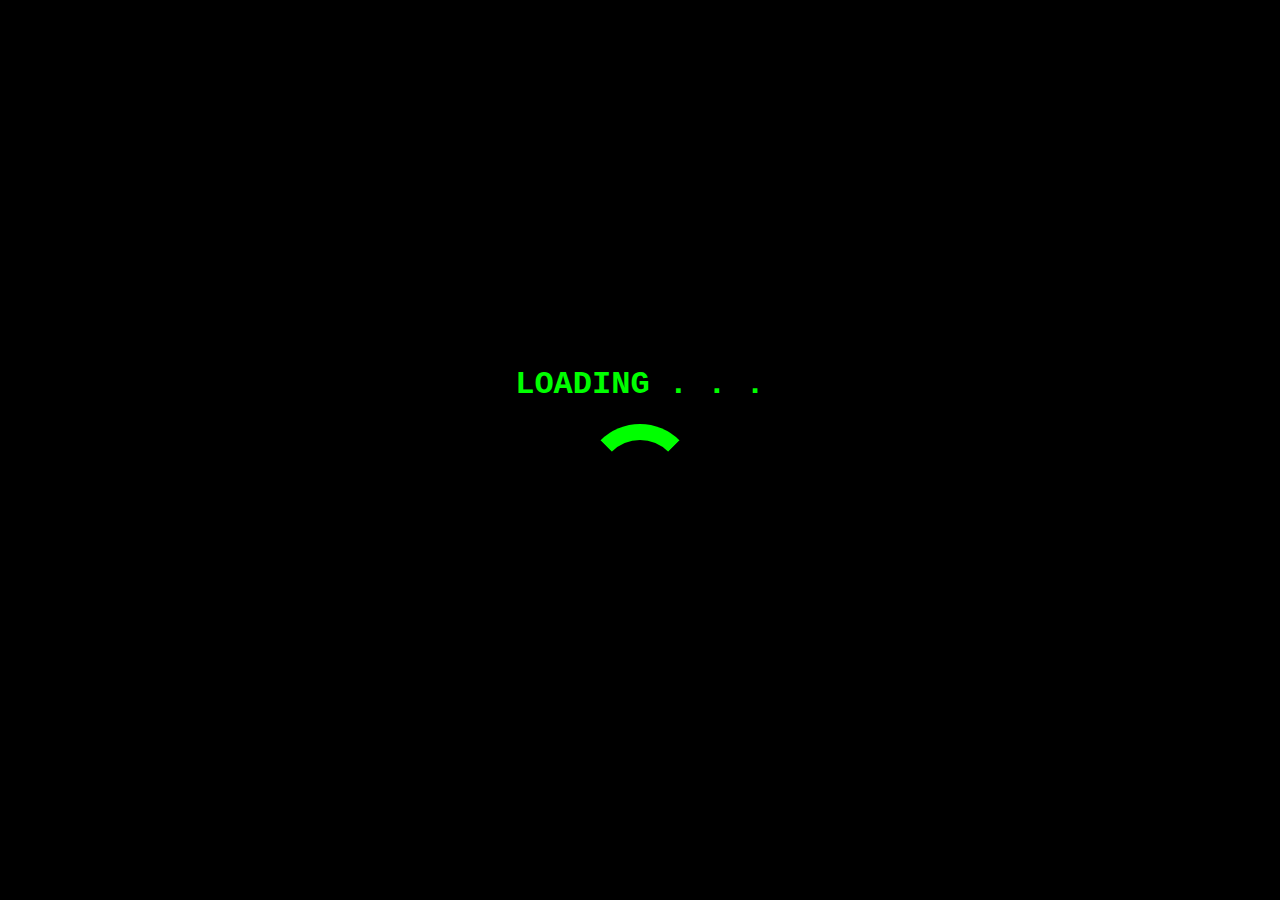
<file: about.html>
<!DOCTYPE html>
<html lang="en">
<head>
    <meta charset="UTF-8">
    <meta name="viewport" content="width=device-width, initial-scale=1.0">
    <title>ABOUT</title>
    <link rel="stylesheet" href="about_style.css">
    <link rel="icon" href="favicon.ico" type="image/png">
</head>
<body>

<!-- Loading Screen -->
<div id="loading-screen">
    <h1>LOADING . . .</h1>
    <div class="loader"></div>
</div>

<header>
    <h2>Greetings!!! here you can read more about the person behind this portfolio:</h2>
</header>

<div class="main-container">
    <div class="container left-container">
        <!-- Left container content here -->

        <h3>Hello! I’m Gagan Chauhan, a dedicated Cyber Security enthusiast with a rich background in Computer Science and Engineering.</h3>
        <h4 class="styled-heading">Here’s a glimpse into my journey:</h4>

        <h3>1. Tech Expertise: I hold a B. Tech in Computer Science and Engineering, complemented by certifications in Ethical Hacking, Mobile Hacking, and Nmap. My technical skills are rooted in a deep understanding of network security and ethical hacking practices.</h3>
        <h3>2. Hands-On Experience: I’ve tackled various real-world challenges through hands-on projects, where I’ve developed solutions to secure digital environments and address vulnerabilities.</h3>
        <h3>3. Innovative Solutions: My work involves designing and implementing secure systems, performing vulnerability assessments, and developing tools to enhance cybersecurity.</h3>
        <h3>4. Passion for Learning: I am driven by the ever-evolving landscape of technology and cybersecurity. I continuously seek to expand my knowledge and stay ahead of emerging threats.</h3>

        <h4 class="styled-heading">Feel free to explore my portfolio to see how I integrate creativity with technical expertise. Let’s connect if you’re interested in discussing potential collaborations or sharing insights!</h4>

    </div>

    <div class="container right-container">
        <!-- Right container content here -->
        <div class="terminal">
            <div class="terminal-header">
                <span class="terminal-btn close"></span>
                <span class="terminal-btn minimize"></span>
                <span class="terminal-btn maximize"></span>
                <span class="terminal-title">Terminal</span>
            </div>
            <div class="terminal-body">
                <p>Welcome to the terminal...</p>
                <p>Type your commands here...</p>
            </div>
            <div class="terminal-input-wrapper">
                <input type="text" class="terminal-input" placeholder="Type command here..." autofocus />
            </div>
        </div>


    </div>
</div>

<footer>
    <p>&copy; 2024 Gagan Chauhan | All rights reserved</p>
</footer>

<script src="about_script.js"></script>
</body>
</html>
</file>
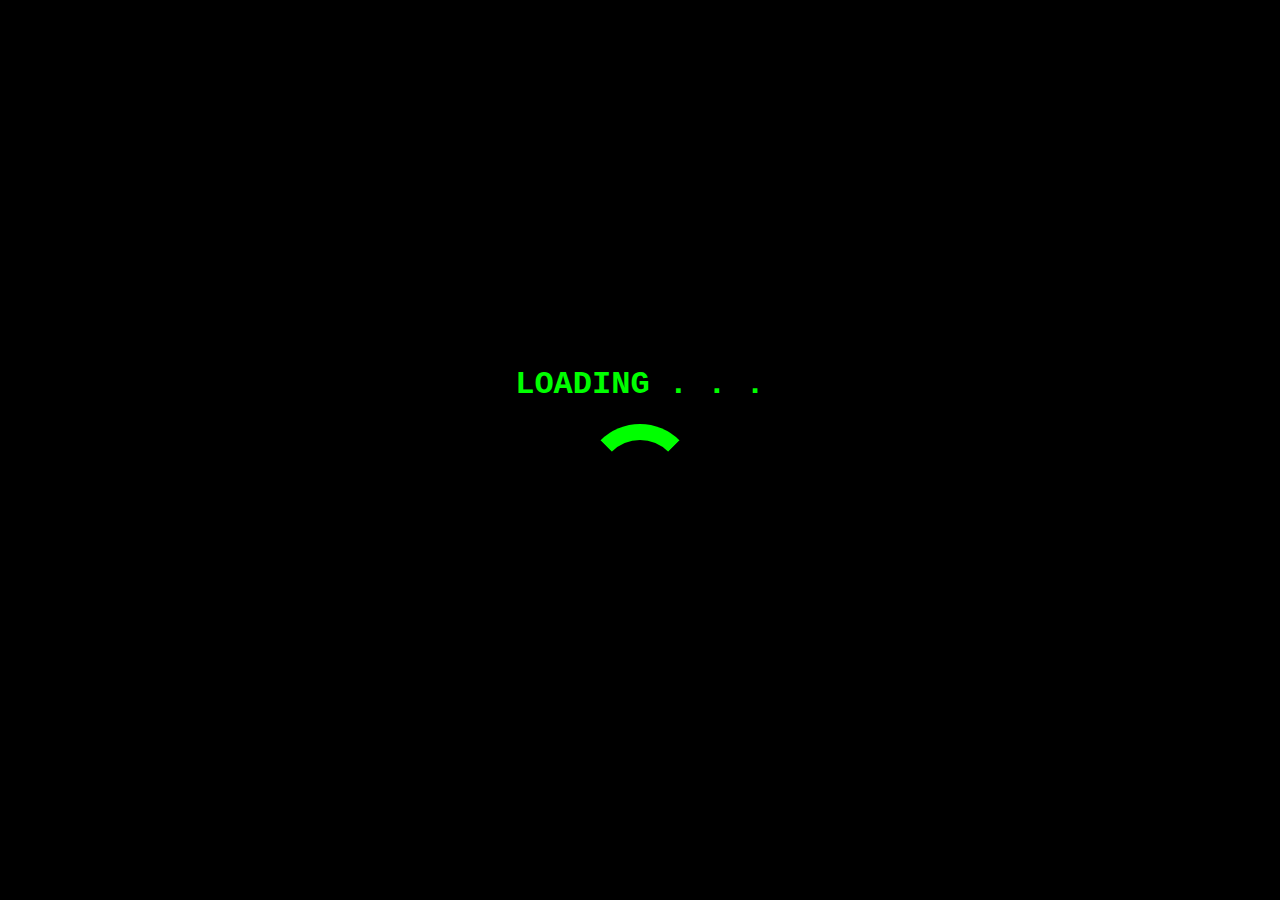
<file: certificates.html>
<!DOCTYPE html>
<html lang="en">
<head>
    <meta charset="UTF-8">
    <meta name="viewport" content="width=device-width, initial-scale=1.0">
    <title>CERTIFICATE</title>
    <link rel="stylesheet" href="certificate.css">
    <link rel="icon" href="favicon.ico" type="image/png">
</head>
<body>

<!-- Loading Screen -->
<div id="loading-screen">
    <h1>LOADING . . .</h1>
    <div class="loader"></div>
</div>

<header>
    <h2>Have a look at my knowledge apart from academics :</h2>
</header>

<div class="main-container">
    <div class="container left-container">
        <!-- Left container content here -->

        <h3 class="styled-heading">1. The ethical hacking:</h3>

        <ul class="styled-list">
            <li>From udemy platform.</li>
            <li>Total 40+ hours course.</li>
            <li>Instructor - Atil Samancioglu.</li>
            <li>Key learning - Kali linux and tools and some python coding.</li>
        </ul>

        <h3 class="styled-heading">2. Mobile hacking:</h3>

        <ul class="styled-list">
            <li>From udemy platform.</li>
            <li>Total 27.5 hours course.</li>
            <li>Instructor - Atil Samancioglu.</li>
            <li>Key learning - android and iOS basics and there apk file manipulation.</li>
        </ul>

        <h3 class="styled-heading">3. Nmap:</h3>

        <ul class="styled-list">
            <li>From udemy platform.</li>
            <li>Total 7.5+ hours course.</li>
            <li>Instructor - Dr. Rohit gautam.</li>
            <li>Key learning - Nmap tool usage and commands.</li>
        </ul>

        <h3 class="styled-heading">4. Currently, doing:</h3>

        <ul class="styled-list">
            <li>Python and bash course.</li>
            <li>Learning computer networks and operating system.</li>
            <li>Learning blockchain.</li>
        </ul>

    </div>

    <div class="container right-container">
        <!-- Right container content here -->
        <div class="terminal">
            <div class="terminal-header">
                <span class="terminal-btn close"></span>
                <span class="terminal-btn minimize"></span>
                <span class="terminal-btn maximize"></span>
                <span class="terminal-title">Terminal</span>
            </div>
            <div class="terminal-body">
                <p>Welcome to the terminal...</p>
                <p>Type your commands here...</p>
            </div>
            <div class="terminal-input-wrapper">
                <input type="text" class="terminal-input" placeholder="Type command here..." autofocus />
            </div>
        </div>


    </div>
</div>

<footer>
    <p>&copy; 2024 Gagan Chauhan | All rights reserved</p>
</footer>

<script src="certificate.js"></script>
</body>
</html>
</file>
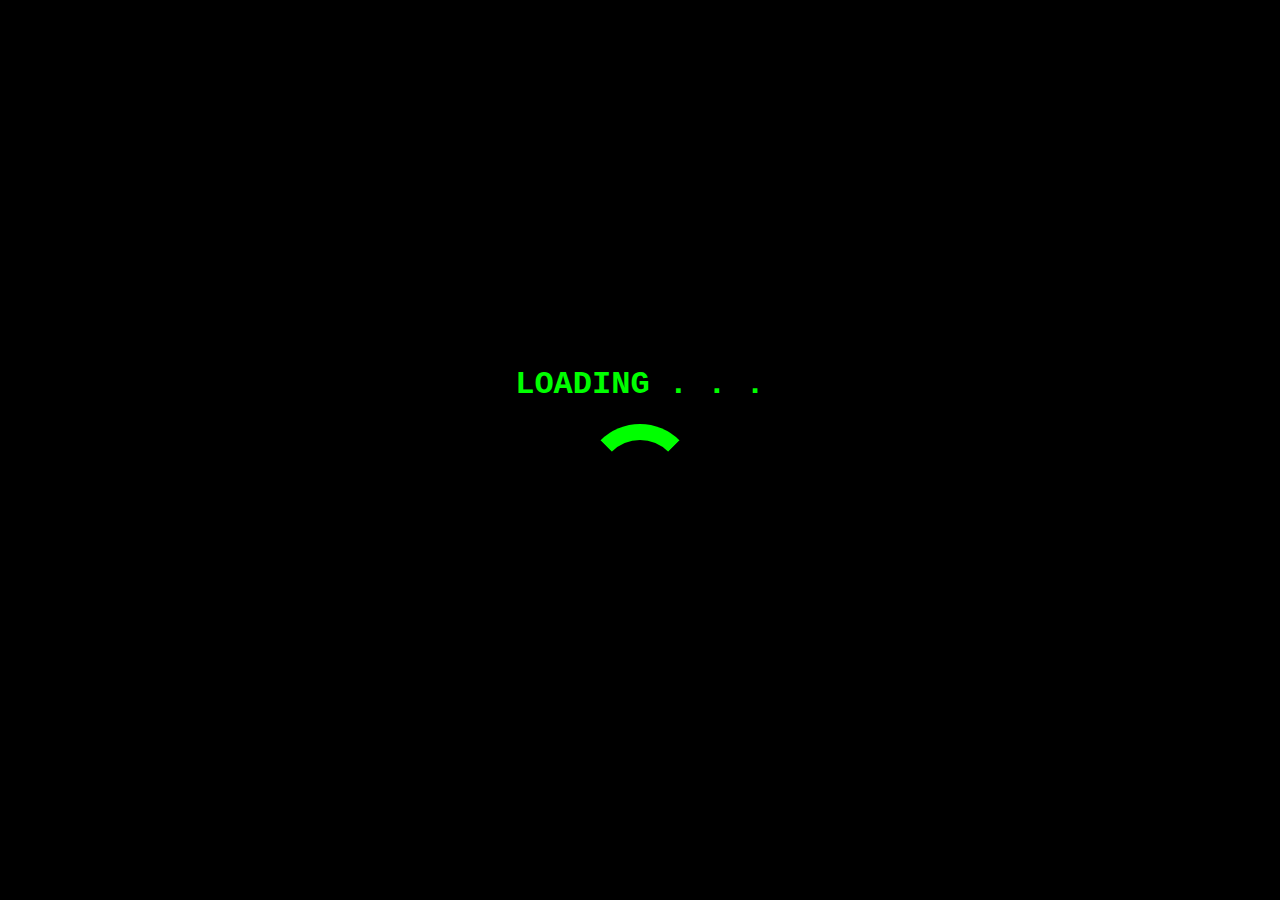
<file: contact.html>
<!DOCTYPE html>
<html lang="en">
<head>
    <meta charset="UTF-8">
    <meta name="viewport" content="width=device-width, initial-scale=1.0">
    <title>CONTACT</title>
    <link rel="stylesheet" href="contact.css">
    <link rel="icon" href="favicon.ico" type="image/png">
    <link rel="stylesheet" href="https://cdnjs.cloudflare.com/ajax/libs/font-awesome/6.0.0-beta3/css/all.min.css">

</head>
<body>

<!-- Loading Screen -->
<div id="loading-screen">
    <h1>LOADING . . .</h1>
    <div class="loader"></div>
</div>

<header>
    <h1>CONTACT THROUGH FOLLOWING :</h1>
</header>

<div class="main-container">
    <div class="container left-container">
        <div class="social-media-icons">
            <a href="mailto:hack25proof@gmail.com" target="_blank">
                <i class="fas fa-envelope"></i>
            </a>
            <a href="https://github.com/Hackproof25" target="_blank">
                <i class="fab fa-github"></i>
            </a>
            <a href="https://www.instagram.com/igagan.85/" target="_blank">
                <i class="fab fa-instagram"></i>
            </a>
            <a href="https://www.linkedin.com/in/gagan-chauhan-90b58929a/" target="_blank">
                <i class="fab fa-linkedin"></i>
            </a>
        </div>
    </div>


    <div class="container right-container">
        <!-- Right container content here -->
        <div class="terminal">
            <div class="terminal-header">
                <span class="terminal-btn close"></span>
                <span class="terminal-btn minimize"></span>
                <span class="terminal-btn maximize"></span>
                <span class="terminal-title">Terminal</span>
            </div>
            <div class="terminal-body">
                <p>Welcome to the terminal...</p>
                <p>Type your commands here...</p>
            </div>
            <div class="terminal-input-wrapper">
                <input type="text" class="terminal-input" placeholder="Type command here..." autofocus />
            </div>
        </div>


    </div>
</div>

<footer>
    <p>&copy; 2024 Gagan Chauhan | All rights reserved</p>
</footer>

<script src="contact.js"></script>
</body>
</html>
</file>
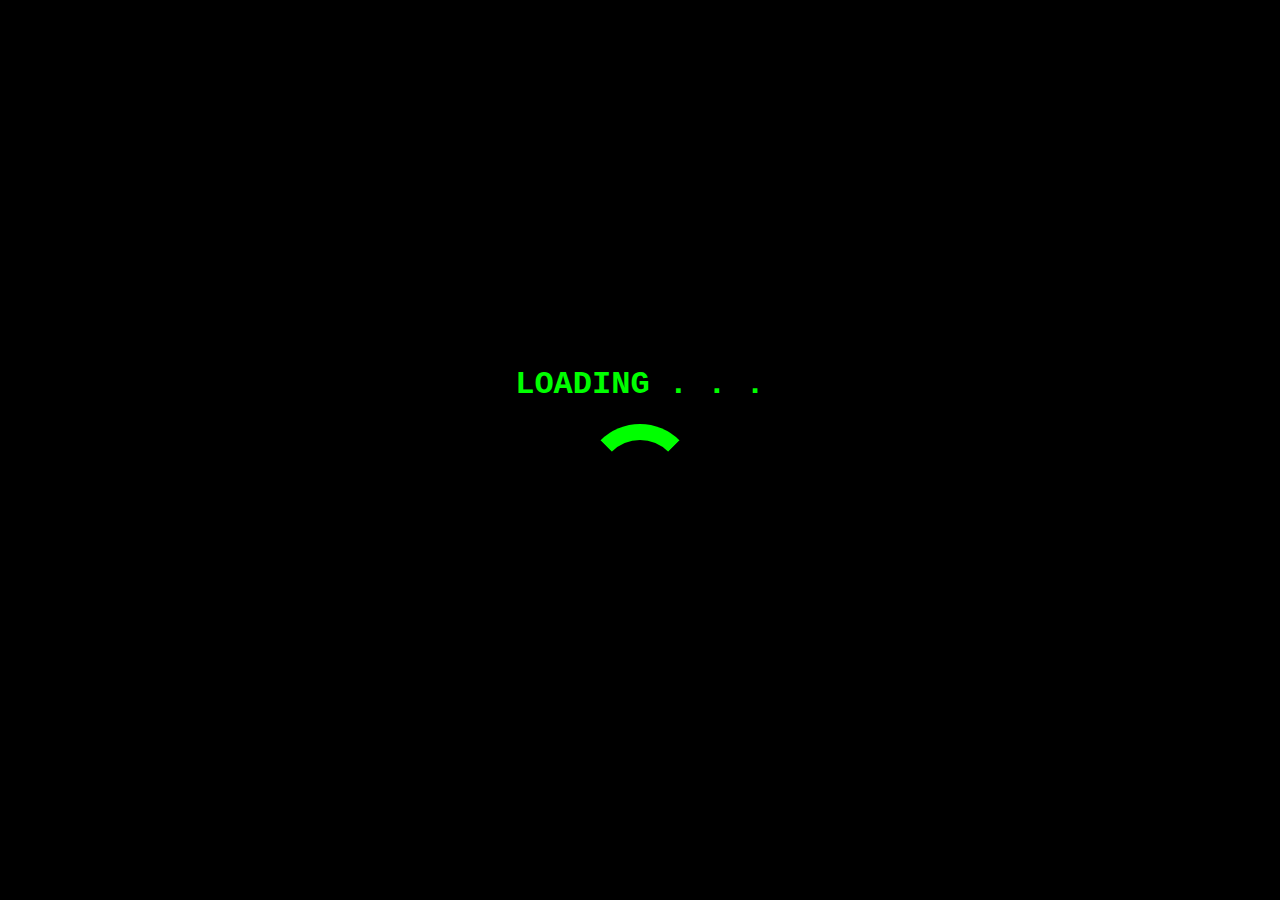
<file: education.html>
<!DOCTYPE html>
<html lang="en">
<head>
    <meta charset="UTF-8">
    <meta name="viewport" content="width=device-width, initial-scale=1.0">
    <title>EDUCATION</title>
    <link rel="stylesheet" href="education.css">
    <link rel="icon" href="favicon.ico" type="image/png">
</head>
<body>

<!-- Loading Screen -->
<div id="loading-screen">
    <h1>LOADING . . .</h1>
    <div class="loader"></div>
</div>

<header>
        <h2>Greetings!!! here you will see the background of my knowledge:</h2>
</header>

<div class="main-container">
    <div class="container left-container">
        <!-- Left container content here -->

        <h3 class="styled-heading"> 10th Standard:</h3>

        <ul class="styled-list">
            <li>Achieved 6.8 CGPA in final examinations.</li>
            <li>Developed interest in Mathematics and Science.</li>
            <li>Active participant in extracurricular activities, like sports and debate.</li>
            <li>Class monitor for that year.</li>
        </ul>

        <h3 class="styled-heading">12th Standard:</h3>

        <ul class="styled-list">
            <li>Achieved 61.6% marks in final examinations.</li>
            <li>Scored good in Mathematics.</li>
            <li>I've learned that computer science might be the best career choice.</li>
            <li>Took study seriously.</li>
        </ul>

        <h3 class="styled-heading">Graduation :</h3>

        <ul class="styled-list">
            <li>Achieved 7.37/10 CGPA in the graduation.</li>
            <li>Learned all the subjects passionately.</li>
            <li>I was also the member of sport's club, played inter department tournaments in volleyball and cricket.</li>
            <li>Class representative for two consecutive years(first and second).</li>
        </ul>

        <h3 class="styled-heading">Most interesting subjects for me from graduation :</h3>

        <ul class="styled-list">
            <li>Operating system.</li>
            <li>Web technology.</li>
            <li>Computer networking.</li>
            <li>Cloud computing.</li>
            <li>Wireless communication.</li>
            <li>Network security and cryptography.</li>
            <li>Routing and switching.</li>
        </ul>

        <h3 class="styled-heading">Still learning :</h3>

        <ul class="styled-list">
            <li>Learning German language on the daily bases.</li>
            <li>Doing python and bash language course from udemy.</li>
        </ul>

        <h3 class="styled-heading">Languages known :</h3>

        <ul class="styled-list">
            <li>Hindi - Native.</li>
            <li>English - Good user (7 bands in IELTS).</li>
            <li>German - Basics (learning from duolingo).</li>
        </ul>

    </div>

    <div class="container right-container">
        <!-- Right container content here -->
        <div class="terminal">
            <div class="terminal-header">
                <span class="terminal-btn close"></span>
                <span class="terminal-btn minimize"></span>
                <span class="terminal-btn maximize"></span>
                <span class="terminal-title">Terminal</span>
            </div>
            <div class="terminal-body">
                <p>Welcome to the terminal...</p>
                <p>Type your commands here...</p>
            </div>
            <div class="terminal-input-wrapper">
                <input type="text" class="terminal-input" placeholder="Type command here..." autofocus />
            </div>
        </div>


    </div>
</div>

<footer>
    <p>&copy; 2024 Gagan Chauhan | All rights reserved</p>
</footer>

<script src="education.js"></script>
</body>
</html>
</file>
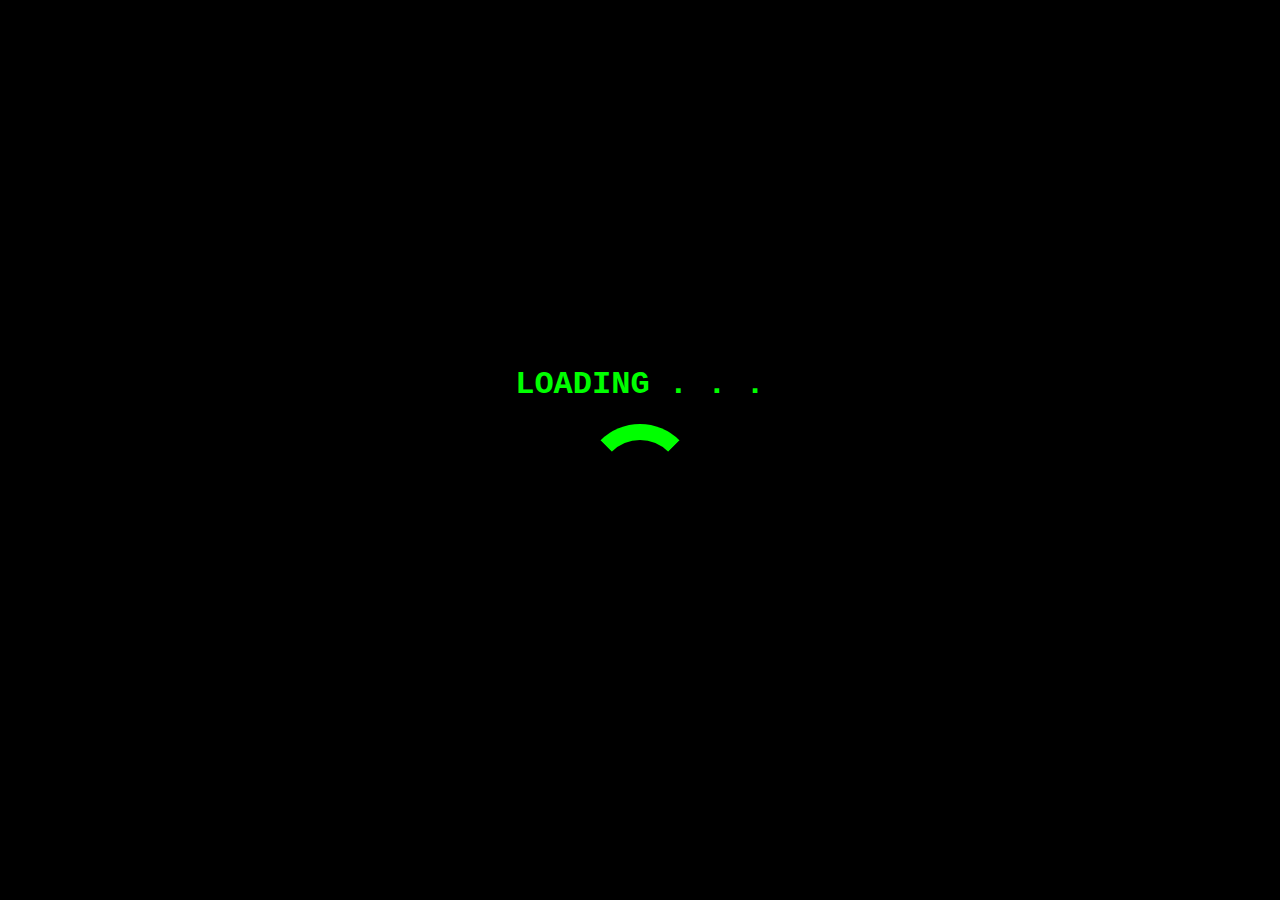
<file: hobbies.html>
<!DOCTYPE html>
<html lang="en">
<head>
    <meta charset="UTF-8">
    <meta name="viewport" content="width=device-width, initial-scale=1.0">
    <title>HOBBIES</title>
    <link rel="stylesheet" href="hobbies.css">
    <link rel="icon" href="favicon.ico" type="image/png">
</head>
<body>

<!-- Loading Screen -->
<div id="loading-screen">
    <h1>LOADING . . .</h1>
    <div class="loader"></div>
</div>

<header>
    <h2>My free time activities :</h2>
</header>

<div class="main-container">
    <div class="container left-container">
        <!-- Left container content here -->

        <h3 class="styled-heading">1. Playing sports:</h3>

        <ul class="styled-list">
            <li>Kind of stress buster.</li>
            <li>Help in developing skills like Team leader, Active listener and more.</li>
        </ul>

        <h3 class="styled-heading">2. Listening songs:</h3>

        <ul class="styled-list">
            <li>Strengthen mind.</li>
            <li>Relaxes body.</li>
        </ul>


        <h3 class="styled-heading">3. Cooking:</h3>

        <ul class="styled-list">
            <li>Like to cook food.</li>
            <li>Just free time activity.</li>
        </ul>

        <h3 class="styled-heading">4. Solving puzzles:</h3>

        <ul class="styled-list">
            <li>Excellent activity to increase problem - solving skills.</li>
            <li>Enhance mind strength.</li>
        </ul>

        <h3 class="styled-heading">5. Gardening:</h3>

        <ul class="styled-list">
            <li>Make me happy.</li>
            <li>Learn how to take care of mother nature and of individuals.</li>
        </ul>

    </div>

    <div class="container right-container">
        <!-- Right container content here -->
        <div class="terminal">
            <div class="terminal-header">
                <span class="terminal-btn close"></span>
                <span class="terminal-btn minimize"></span>
                <span class="terminal-btn maximize"></span>
                <span class="terminal-title">Terminal</span>
            </div>
            <div class="terminal-body">
                <p>Welcome to the terminal...</p>
                <p>Type your commands here...</p>
            </div>
            <div class="terminal-input-wrapper">
                <input type="text" class="terminal-input" placeholder="Type command here..." autofocus />
            </div>
        </div>


    </div>
</div>

<footer>
    <p>&copy; 2024 Gagan Chauhan | All rights reserved</p>
</footer>

<script src="hobbies.js"></script>
</body>
</html>
</file>
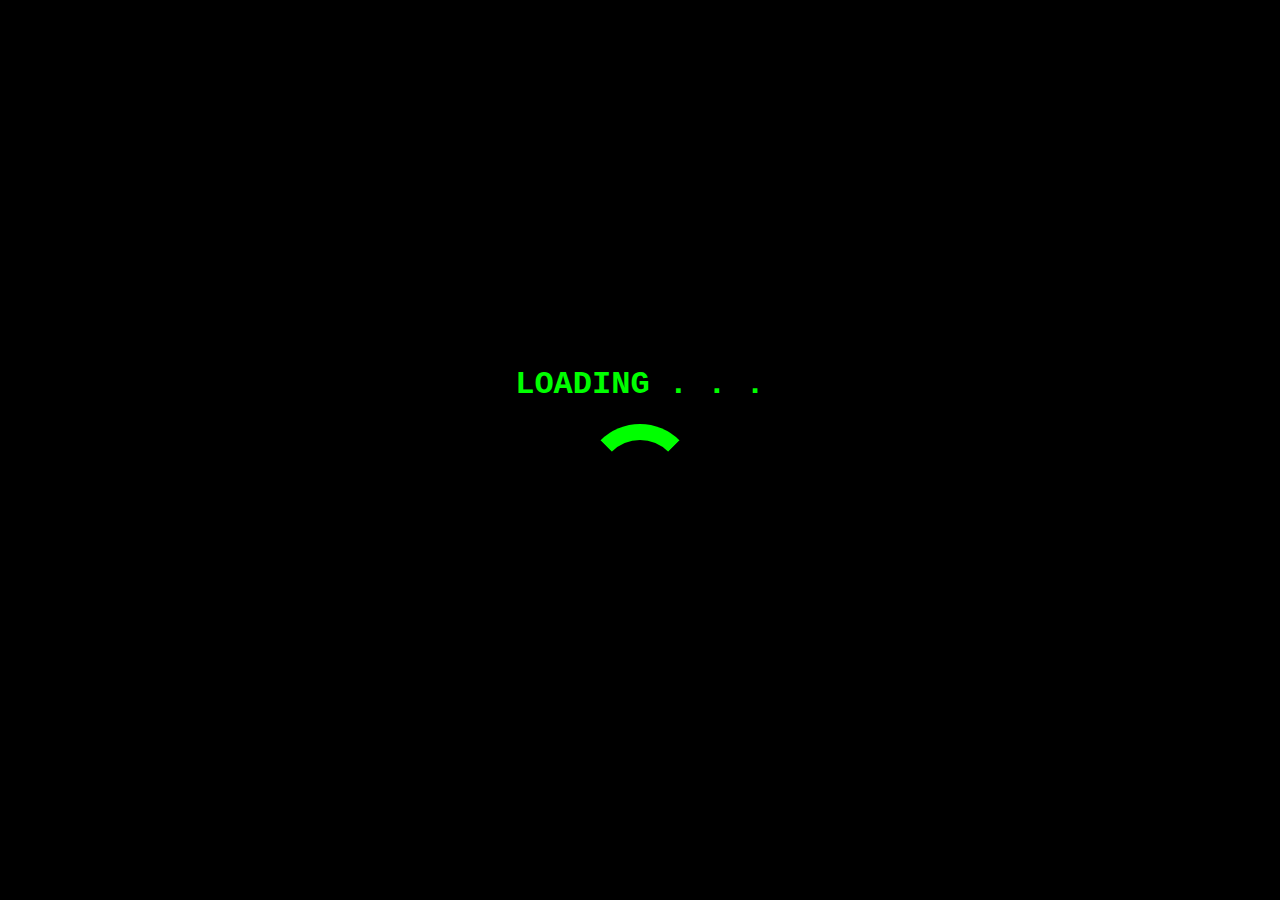
<file: projects.html>
<!DOCTYPE html>
<html lang="en">
<head>
    <meta charset="UTF-8">
    <meta name="viewport" content="width=device-width, initial-scale=1.0">
    <title>PROJECTS</title>
    <link rel="stylesheet" href="project.css">
    <link rel="icon" href="favicon.ico" type="image/png">
</head>
<body>

<!-- Loading Screen -->
<div id="loading-screen">
    <h1>LOADING . . .</h1>
    <div class="loader"></div>
</div>

<header>
    <h1>MY KNOWLEDGE IN MY WORK :</h1>
</header>

<div class="main-container">
    <div class="container left-container">
        <!-- Left container content here -->

        <h2 class="styled-heading">MY PROJECTS ON GITHUB :- </h2>

        <h3 class="styled-heading">1. Encryption and Decryption Tool:</h3>

        <ul class="styled-list">
            <li>It is a terminal based tool to encrypt or decrypt any file like image, video etc.</li>
            <li>It uses a symmetric key to do so.</li>
            <li>Technology used is python.</li>
            <li>You can find it on my github.</li>
            <li>GitHub link of project: <a href="https://github.com/Hackproof25/AnyFile_Encryption_AND_Decryption.git" target="_blank">GitHub</a></li>
        </ul>

        <h3 class="styled-heading">2. Keylogger:</h3>

        <ul class="styled-list">
            <li>It is a tool that can be sent to the target machine using social engineering or through any file.</li>
            <li>It will collect keystrokes and will send to discord channel.</li>
            <li>Technology used is python.</li>
            <li>You can find it on my github.</li>
            <li>GitHub link of project: <a href="https://github.com/Hackproof25/keylogger.git" target="_blank">GitHub</a></li>
        </ul>

        <h3 class="styled-heading">3. Portfolio:</h3>

        <ul class="styled-list">
            <li>It is a webpage for portfolio.</li>
            <li>It will show the complete profile of the user.</li>
            <li>Technology used is HTML, CSS, JavaScript.</li>
            <li>You can find it on my github.</li>
            <li>GitHub link of project: <a href="https://github.com/Hackproof25/Gagan_port.git" target="_blank">GitHub</a></li>
        </ul>

        <h2 class="styled-heading">WORK EXPERIENCE :- </h2>

        <h3 class="styled-heading">1. Trainee in python:</h3>

        <ul class="styled-list">
            <li>Company name:- OOPS info solution pvt. ltd.</li>
            <li>From:- 1-JAN-2024 to 1-MAY-2024.</li>
            <li>Learn basics of python and different libraries.</li>
            <li>Also developed some projects.</li>
        </ul>

        <h2 class="styled-heading">WORKING ON PROJECTS :- </h2>

        <h3 class="styled-heading">1. Backdoor:</h3>

        <ul class="styled-list">
            <li>Using python.</li>
            <li>Kali terminal Tool.</li>
        </ul>

        <h3 class="styled-heading">2. YouTube Bot:</h3>

        <ul class="styled-list">
            <li>Using Python, ML and more.</li>
        </ul>

        <h3 class="styled-heading">3. E-Commerce website:</h3>

        <ul class="styled-list">
            <li>Using HTML, CSS, JS.</li>
            <li>For scientific goods.</li>
        </ul>

    </div>

    <div class="container right-container">
        <!-- Right container content here -->
        <div class="terminal">
            <div class="terminal-header">
                <span class="terminal-btn close"></span>
                <span class="terminal-btn minimize"></span>
                <span class="terminal-btn maximize"></span>
                <span class="terminal-title">Terminal</span>
            </div>
            <div class="terminal-body">
                <p>Welcome to the terminal...</p>
                <p>Type your commands here...</p>
            </div>
            <div class="terminal-input-wrapper">
                <input type="text" class="terminal-input" placeholder="Type command here..." autofocus />
            </div>
        </div>


    </div>
</div>

<footer>
    <p>&copy; 2024 Gagan Chauhan | All rights reserved</p>
</footer>

<script src="project.js"></script>
</body>
</html>
</file>
<file: about_style.css>
/* General body styles */
body {
    margin: 0;
    padding: 0;
    background-color: black;
    color: #00FF00; /* Neon green */
    font-family: 'Courier New', Courier, monospace;
    min-height: 100vh;
    display: flex;
    flex-direction: column; /* Stack children vertically */
}

/* Header styles */
header {
    padding: 10px 20px;
    background-color: #1a1a1a;
    text-align: center;
    border-bottom: 2px solid #00FF00;
    height: 60px;
    display: flex;
    justify-content: center;
    align-items: center;
    box-shadow: 0 1px 3px rgba(0, 0, 0, 0.3); /* Subtle shadow for depth */
}

/* Header text */
header h1 {
    margin: 0;
    font-size: 24px;
    font-family:"Lucida Handwriting", cursive;
    color: #00FF00;
}

/* Loading Screen Styles */
#loading-screen {
    position: fixed;
    top: 0;
    left: 0;
    width: 100%;
    height: 100%;
    background-color: #000; /* Black background */
    color: #00FF00; /* Neon green text */
    display: flex;
    flex-direction: column;
    align-items: center;
    justify-content: center;
    z-index: 9999; /* Make sure it covers everything else */
}

.loader {
    border: 16px solid #000; /* Black border */
    border-top: 16px solid #00FF00; /* Neon green top border */
    border-radius: 50%;
    width: 80px;
    height: 80px;
    animation: spin 1.5s linear infinite;
    margin-bottom: 20px; /* Space between spinner and text */
}

@keyframes spin {
    0% { transform: rotate(0deg); }
    100% { transform: rotate(360deg); }
}

/* Hide loading screen when page is loaded */
.loaded #loading-screen {
    display: none;
}

/* Main container to hold the terminal and side containers */
.main-container {
    flex: 1; /* Take up remaining space */
    display: flex;
    justify-content: space-between;
    align-items: flex-start; /* Align items to the top */
    padding: 20px;
    box-sizing: border-box;
    gap: 20px; /* Add space between left and right containers */
    background-image: url("about.jpg"); /* Correct path to your background image */
    background-repeat: no-repeat; /* Prevents the image from repeating */
    background-size: cover; /* Scales the image to cover the entire container */
    background-position: center center; /* Centers the image */
}

/* Left side container */
.left-container {
    height: 550px; /* Auto height to fit content */
    width: 62%; /* Adjusted width */
    background-color: rgba(26,26,26,0.6);
    border: 2px solid #00FF00;
    display: flex;
    flex-direction: column;
    align-items: flex-start; /* Align items to the top */
    color: #00FF00;
    box-sizing: border-box;
    padding: 10px; /* Padding inside the side containers */
    overflow:auto;
}

/* Custom scrollbar for Webkit-based browsers (Chrome, Safari, Edge) */
.left-container::-webkit-scrollbar {
    width: 10px; /* Width of the scrollbar */
}

.left-container::-webkit-scrollbar-track {
    background: #000000; /* Dark background for the scrollbar track */
}

.left-container::-webkit-scrollbar-thumb {
    background-color: #00FF00; /* Neon green scrollbar thumb */
    border-radius: 10px; /* Rounded corners for the thumb */
    border: 2px solid #1a1a1a; /* Adds a border to blend thumb into the container */
}

/* Custom scrollbar for Firefox */
.left-container {
    scrollbar-width: thin; /* Thin scrollbar */
    scrollbar-color: #00FF00 #000000; /* Neon green thumb and black track */
}

/* For older browsers (optional) */
.left-container {
    scrollbar-face-color: #00FF00;
    scrollbar-track-color: #000000;
}

/*left container top headings*/

h2 {
    margin: 0;
    font-size: 22px;
    font-family:"Georgia", Serif;
    color: #00FF00;
    text-align: center;
    padding: 10px;
    background-color: #1a1a1a; /* Background color to match container */
    width: 100%;
    box-sizing: border-box; /* Ensure padding is included in the element’s width */
}

/* Styled heading with underline */
.styled-heading {
    border-bottom: 2px solid #00FF00; /* Green line below the heading */
    padding-bottom: 5px; /* Space between the text and the line */
    display: inline-block; /* Line width matches the text width */
}


/*left container text heading after top*/
h3 {
    color: white; /* White text color for subheadings */
    margin-top: 5px 0; /* Minimal space above and below each subheading */
    font-size: 22px; /* Adjust the font size if needed */
    font-family:"Garamond", Serif;
}

/* for separating line*/
h4{
    color:neon;
    font-size: 24px;
    font-style: italic;
}


/* Right side container */
.right-container {
    height: 550px; /* Auto height to fit content */
    width: 37%; /* Adjusted width */
    background-color: #1a1a1a;
    border: 2px solid #00FF00;
    display: flex;
    flex-direction: column;
    align-items: flex-start; /* Align items to the top */
    color: #00FF00;
    box-sizing: border-box;
    padding: 10px; /* Padding inside the side containers */
}

/* Advanced terminal styles */
.terminal {
    width: 100%;
    height: 100%;
    background-color: #1e1e1e; /* Darker background for a more realistic look */
    color: #00FF00; /* Neon green text */
    border: 2px solid #00FF00; /* Neon green border */
    border-radius: 5px; /* Rounded corners for a more polished look */
    display: flex;
    flex-direction: column;
    overflow: hidden;
    box-sizing: border-box;
    margin-top: 0px; /* Space from the top */
    padding: 10px; /* Padding inside the terminal */
    font-family: 'Courier New', Courier, monospace; /* Terminal font */
}

/* Terminal header styles */
.terminal-header {
    background-color: #333; /* Darker header background */
    color: #00FF00; /* Neon green text */
    padding: 5px 10px;
    display: flex;
    align-items: center;
}

.terminal-btn {
    width: 12px;
    height: 12px;
    border-radius: 50%;
    margin-right: 5px;
    background-color: #00FF00; /* Neon green button color */
}

.terminal-btn.close {
    background-color: #ff5f56;
}

.terminal-btn.minimize {
    background-color: #ffbd2e;
}

.terminal-btn.maximize {
    background-color: #27c93f;
}

.terminal-title {
    font-size: 14px;
}

/* Terminal body styles */
.terminal-body {
    padding: 10px;
    color: #00FF00; /* Neon green text */
    background-color: #1e1e1e; /* Dark background */
    overflow-y: auto;
    flex-grow: 1;
    box-sizing: border-box;
    font-size: 14px; /* Font size for terminal text */
    line-height: 1.4; /* Better line spacing */
    border-top: 1px solid #00FF00; /* Separator line between header and body */
}

/* Terminal input field styles */
.terminal-input {
    background-color: #1e1e1e; /* Match background color */
    color: #00FF00; /* Neon green text */
    border: none; /* Remove border */
    padding: 5px;
    font-family: 'Courier New', Courier, monospace; /* Terminal font */
    font-size: 14px; /* Match terminal text size */
    width: 100%; /* Full width */
    box-sizing: border-box;
    outline: none; /* Remove default outline */
}


/* Footer styles */
footer {
    padding: 5px 20px;
    background-color: #1a1a1a;
    text-align: center;
    border-top: 2px solid #00FF00;
    height: 40px;
    display: flex;
    justify-content: center;
    align-items: center;
    box-shadow: 0 -1px 3px rgba(0, 0, 0, 0.3); /* Subtle shadow for depth */
}

/* Footer text */
footer p {
    margin: 0;
    font-size: 14px;
    color: #00FF00;
}
</file>
<file: certificate.css>
/* General body styles */
body {
    margin: 0;
    padding: 0;
    background-color: black;
    color: #00FF00; /* Neon green */
    font-family: 'Courier New', Courier, monospace;
    min-height: 100vh;
    display: flex;
    flex-direction: column; /* Stack children vertically */
}

/* Header styles */
header {
    padding: 10px 20px;
    background-color: #1a1a1a;
    text-align: center;
    border-bottom: 2px solid #00FF00;
    height: 60px;
    display: flex;
    justify-content: center;
    align-items: center;
    box-shadow: 0 1px 3px rgba(0, 0, 0, 0.3); /* Subtle shadow for depth */
}

/* Header text */
header h1 {
    margin: 0;
    font-size: 24px;
    color: #00FF00;
}

/* Loading Screen Styles */
#loading-screen {
    position: fixed;
    top: 0;
    left: 0;
    width: 100%;
    height: 100%;
    background-color: #000; /* Black background */
    color: #00FF00; /* Neon green text */
    display: flex;
    flex-direction: column;
    align-items: center;
    justify-content: center;
    z-index: 9999; /* Make sure it covers everything else */
}

.loader {
    border: 16px solid #000; /* Black border */
    border-top: 16px solid #00FF00; /* Neon green top border */
    border-radius: 50%;
    width: 80px;
    height: 80px;
    animation: spin 1.5s linear infinite;
    margin-bottom: 20px; /* Space between spinner and text */
}

@keyframes spin {
    0% { transform: rotate(0deg); }
    100% { transform: rotate(360deg); }
}

/* Hide loading screen when page is loaded */
.loaded #loading-screen {
    display: none;
}

/* Main container to hold the terminal and side containers */
.main-container {
    flex: 1; /* Take up remaining space */
    display: flex;
    justify-content: space-between;
    align-items: flex-start; /* Align items to the top */
    padding: 20px;
    box-sizing: border-box;
    gap: 20px; /* Add space between left and right containers */
    background-image: url("certificates.jpg"); /* Correct path to your background image */
    background-repeat: no-repeat; /* Prevents the image from repeating */
    background-size: cover; /* Scales the image to cover the entire container */
    background-position: center center; /* Centers the image */
}

/* Left side container */
.left-container {
    height: 550px; /* Auto height to fit content */
    width: 62%; /* Adjusted width */
    background-color: rgba(26,26,26,0.8);
    border: 2px solid #00FF00;
    display: flex;
    flex-direction: column;
    align-items: flex-start; /* Align items to the top */
    color: #00FF00;
    box-sizing: border-box;
    padding: 10px; /* Padding inside the side containers */
    overflow: auto;
}

/* Custom scrollbar for Webkit-based browsers (Chrome, Safari, Edge) */
.left-container::-webkit-scrollbar {
    width: 10px; /* Width of the scrollbar */
}

.left-container::-webkit-scrollbar-track {
    background: #000000; /* Dark background for the scrollbar track */
}

.left-container::-webkit-scrollbar-thumb {
    background-color: #00FF00; /* Neon green scrollbar thumb */
    border-radius: 10px; /* Rounded corners for the thumb */
    border: 2px solid #1a1a1a; /* Adds a border to blend thumb into the container */
}

/* Custom scrollbar for Firefox */
.left-container {
    scrollbar-width: thin; /* Thin scrollbar */
    scrollbar-color: #00FF00 #000000; /* Neon green thumb and black track */
}

/* For older browsers (optional) */
.left-container {
    scrollbar-face-color: #00FF00;
    scrollbar-track-color: #000000;
}

/* top heading */

h2 {
    margin: 0;
    font-size: 22px;
    font-family:"Georgia", Serif;
    color: #00FF00;
    text-align: center;
    padding: 10px;
    background-color: #1a1a1a; /* Background color to match container */
    width: 100%;
    box-sizing: border-box; /* Ensure padding is included in the element’s width */
}

/* Styled heading with underline */
.styled-heading {
    border-bottom: 2px solid #00FF00; /* Green line below the heading */
    padding-bottom: 5px; /* Space between the text and the line */
    display: inline-block; /* Line width matches the text width */
}

/* heading of container*/
h3{
    color:neon;
    font-size: 24px;
    font-style: italic;
    text-align: center;
}

h4 {
    color: white; /* White text color for subheadings */
    margin-top: 5px 0; /* Minimal space above and below each subheading */
    font-size: 22px; /* Adjust the font size if needed */
    font-family: 'Courier New', Courier, monospace;
}

/* Custom list styling */
.styled-list {
    list-style: none; /* Remove default bullet points */
    padding-left: 20px; /* Indentation for custom bullets */
    color: #FFFFFF; /* Text color set to white */
    font-family: 'Courier New', Courier, monospace; /* Stylish font for list items */
}

.styled-list li {
    position: relative;
    margin-bottom: 8px; /* Space between bullet points */
    padding-left: 20px; /* Space for custom bullet */
}

/* Custom bullet using ::before pseudo-element */
.styled-list li::before {
    content: '•'; /* Custom bullet character */
    position: absolute;
    left: 0;
    color: #00FF00; /* Neon green color */
    font-size: 18px; /* Adjust bullet size */
    line-height: 1; /* Line height to match text */
}

/* Right side container */
.right-container {
    height: 550px; /* Auto height to fit content */
    width: 37%; /* Adjusted width */
    background-color: #1a1a1a;
    border: 2px solid #00FF00;
    display: flex;
    flex-direction: column;
    align-items: flex-start; /* Align items to the top */
    color: #00FF00;
    box-sizing: border-box;
    padding: 10px; /* Padding inside the side containers */
}

/* Advanced terminal styles */
.terminal {
    width: 100%;
    height: 100%;
    background-color: #1e1e1e; /* Darker background for a more realistic look */
    color: #00FF00; /* Neon green text */
    border: 2px solid #00FF00; /* Neon green border */
    border-radius: 5px; /* Rounded corners for a more polished look */
    display: flex;
    flex-direction: column;
    overflow: hidden;
    box-sizing: border-box;
    margin-top: 0px; /* Space from the top */
    padding: 10px; /* Padding inside the terminal */
    font-family: 'Courier New', Courier, monospace; /* Terminal font */
}

/* Terminal header styles */
.terminal-header {
    background-color: #333; /* Darker header background */
    color: #00FF00; /* Neon green text */
    padding: 5px 10px;
    display: flex;
    align-items: center;
}

.terminal-btn {
    width: 12px;
    height: 12px;
    border-radius: 50%;
    margin-right: 5px;
    background-color: #00FF00; /* Neon green button color */
}

.terminal-btn.close {
    background-color: #ff5f56;
}

.terminal-btn.minimize {
    background-color: #ffbd2e;
}

.terminal-btn.maximize {
    background-color: #27c93f;
}

.terminal-title {
    font-size: 14px;
}

/* Terminal body styles */
.terminal-body {
    padding: 10px;
    color: #00FF00; /* Neon green text */
    background-color: #1e1e1e; /* Dark background */
    overflow-y: auto;
    flex-grow: 1;
    box-sizing: border-box;
    font-size: 14px; /* Font size for terminal text */
    line-height: 1.4; /* Better line spacing */
    border-top: 1px solid #00FF00; /* Separator line between header and body */
}

/* Terminal input field styles */
.terminal-input {
    background-color: #1e1e1e; /* Match background color */
    color: #00FF00; /* Neon green text */
    border: none; /* Remove border */
    padding: 5px;
    font-family: 'Courier New', Courier, monospace; /* Terminal font */
    font-size: 14px; /* Match terminal text size */
    width: 100%; /* Full width */
    box-sizing: border-box;
    outline: none; /* Remove default outline */
}


/* Footer styles */
footer {
    padding: 5px 20px;
    background-color: #1a1a1a;
    text-align: center;
    border-top: 2px solid #00FF00;
    height: 40px;
    display: flex;
    justify-content: center;
    align-items: center;
    box-shadow: 0 -1px 3px rgba(0, 0, 0, 0.3); /* Subtle shadow for depth */
}

/* Footer text */
footer p {
    margin: 0;
    font-size: 14px;
    color: #00FF00;
}
</file>
<file: contact.css>
/* General body styles */
body {
    margin: 0;
    padding: 0;
    background-color: black;
    color: #00FF00; /* Neon green */
    font-family: 'Courier New', Courier, monospace;
    min-height: 100vh;
    display: flex;
    flex-direction: column; /* Stack children vertically */
}


/* Header styles */
header {
    padding: 10px 20px;
    background-color: #1a1a1a;
    text-align: center;
    border-bottom: 2px solid #00FF00;
    height: 60px;
    display: flex;
    justify-content: center;
    align-items: center;
    box-shadow: 0 1px 3px rgba(0, 0, 0, 0.3); /* Subtle shadow for depth */
}

/* Header text */
header h1 {
    margin: 0;
    font-size: 24px;
    color: #00FF00;
}

/* Loading Screen Styles */
#loading-screen {
    position: fixed;
    top: 0;
    left: 0;
    width: 100%;
    height: 100%;
    background-color: #000; /* Black background */
    color: #00FF00; /* Neon green text */
    display: flex;
    flex-direction: column;
    align-items: center;
    justify-content: center;
    z-index: 9999; /* Make sure it covers everything else */
}

.loader {
    border: 16px solid #000; /* Black border */
    border-top: 16px solid #00FF00; /* Neon green top border */
    border-radius: 50%;
    width: 80px;
    height: 80px;
    animation: spin 1.5s linear infinite;
    margin-bottom: 20px; /* Space between spinner and text */
}

@keyframes spin {
    0% { transform: rotate(0deg); }
    100% { transform: rotate(360deg); }
}

/* Hide loading screen when page is loaded */
.loaded #loading-screen {
    display: none;
}

/* Main container to hold the terminal and side containers */
.main-container {
    flex: 1; /* Take up remaining space */
    display: flex;
    justify-content: space-between;
    align-items: flex-start; /* Align items to the top */
    padding: 20px;
    box-sizing: border-box;
    gap: 20px; /* Add space between left and right containers */
    background-image: url("contact.jpg"); /* Correct path to your background image */
    background-repeat: no-repeat; /* Prevents the image from repeating */
    background-size: cover; /* Scales the image to cover the entire container */
    background-position: center center; /* Centers the image */
}


/* Left side container */
.left-container {
    height: 550px; /* Auto height to fit content */
    width: 62%; /* Adjusted width */
    background-color: rgba(26,26,26,0.8);
    border: 2px solid #00FF00;
    display: flex;
    flex-direction: column;
    align-items: flex-start; /* Align items to the top */
    color: #00FF00;
    box-sizing: border-box;
    padding: 10px; /* Padding inside the side containers */
}

/* Social media icons container */
.social-media-icons {
    display: grid;
    grid-template-columns: repeat(2, 1fr); /* 2 icons per row */
    column-gap: 0px; /* Horizontal space between icons in the same row */
    row-gap: 80px; /* Vertical space between rows */
    justify-items: center; /* Center icons horizontally */
    align-items: center; /* Center icons vertically */
    width: 100%; /* Full width of the container */
    margin-top: 100px; /* Space above the icons */
}

/* Social media icons */
.social-media-icons a {
    color: #00FF00; /* Neon green */
    font-size: 100px; /* Increased size of the icons */
    text-decoration: none; /* Remove underline */
    transition: transform 0.3s ease, text-shadow 0.3s ease; /* Smooth transition for hover effect */
}

/* Hover effect: Glow and scale */
.social-media-icons a:hover {
    color: #00FF00; /* Ensure the icon color remains neon green */
    transform: scale(1.2); /* Slightly increase the size on hover */
    text-shadow: 0 0 10px #00FF00, 0 0 20px #00FF00, 0 0 30px #00FF00; /* Add glowing effect */
}


/* Right side container */
.right-container {
    height: 550px; /* Auto height to fit content */
    width: 37%; /* Adjusted width */
    background-color: #1a1a1a;
    border: 2px solid #00FF00;
    display: flex;
    flex-direction: column;
    align-items: flex-start; /* Align items to the top */
    color: #00FF00;
    box-sizing: border-box;
    padding: 10px; /* Padding inside the side containers */
}

/* Advanced terminal styles */
.terminal {
    width: 100%;
    height: 100%;
    background-color: #1e1e1e; /* Darker background for a more realistic look */
    color: #00FF00; /* Neon green text */
    border: 2px solid #00FF00; /* Neon green border */
    border-radius: 5px; /* Rounded corners for a more polished look */
    display: flex;
    flex-direction: column;
    overflow: hidden;
    box-sizing: border-box;
    margin-top: 0px; /* Space from the top */
    padding: 10px; /* Padding inside the terminal */
    font-family: 'Courier New', Courier, monospace; /* Terminal font */
}

/* Terminal header styles */
.terminal-header {
    background-color: #333; /* Darker header background */
    color: #00FF00; /* Neon green text */
    padding: 5px 10px;
    display: flex;
    align-items: center;
}

.terminal-btn {
    width: 12px;
    height: 12px;
    border-radius: 50%;
    margin-right: 5px;
    background-color: #00FF00; /* Neon green button color */
}

.terminal-btn.close {
    background-color: #ff5f56;
}

.terminal-btn.minimize {
    background-color: #ffbd2e;
}

.terminal-btn.maximize {
    background-color: #27c93f;
}

.terminal-title {
    font-size: 14px;
}

/* Terminal body styles */
.terminal-body {
    padding: 10px;
    color: #00FF00; /* Neon green text */
    background-color: #1e1e1e; /* Dark background */
    overflow-y: auto;
    flex-grow: 1;
    box-sizing: border-box;
    font-size: 14px; /* Font size for terminal text */
    line-height: 1.4; /* Better line spacing */
    border-top: 1px solid #00FF00; /* Separator line between header and body */
}

/* Terminal input field styles */
.terminal-input {
    background-color: #1e1e1e; /* Match background color */
    color: #00FF00; /* Neon green text */
    border: none; /* Remove border */
    padding: 5px;
    font-family: 'Courier New', Courier, monospace; /* Terminal font */
    font-size: 14px; /* Match terminal text size */
    width: 100%; /* Full width */
    box-sizing: border-box;
    outline: none; /* Remove default outline */
}


/* Footer styles */
footer {
    padding: 5px 20px;
    background-color: #1a1a1a;
    text-align: center;
    border-top: 2px solid #00FF00;
    height: 40px;
    display: flex;
    justify-content: center;
    align-items: center;
    box-shadow: 0 -1px 3px rgba(0, 0, 0, 0.3); /* Subtle shadow for depth */
}

/* Footer text */
footer p {
    margin: 0;
    font-size: 14px;
    color: #00FF00;
}
</file>
<file: education.css>
/* General body styles */
body {
    margin: 0;
    padding: 0;
    background-color: black;
    color: #00FF00; /* Neon green */
    font-family: 'Courier New', Courier, monospace;
    min-height: 100vh;
    display: flex;
    flex-direction: column; /* Stack children vertically */
}

/* Header styles */
header {
    padding: 10px 20px;
    background-color: #1a1a1a;
    text-align: center;
    border-bottom: 2px solid #00FF00;
    height: 60px;
    display: flex;
    justify-content: center;
    align-items: center;
    box-shadow: 0 1px 3px rgba(0, 0, 0, 0.3); /* Subtle shadow for depth */
}

/* Header text */
header h1 {
    margin: 0;
    font-size: 24px;
    color: #00FF00;
}

/* Loading Screen Styles */
#loading-screen {
    position: fixed;
    top: 0;
    left: 0;
    width: 100%;
    height: 100%;
    background-color: #000; /* Black background */
    color: #00FF00; /* Neon green text */
    display: flex;
    flex-direction: column;
    align-items: center;
    justify-content: center;
    z-index: 9999; /* Make sure it covers everything else */
}

.loader {
    border: 16px solid #000; /* Black border */
    border-top: 16px solid #00FF00; /* Neon green top border */
    border-radius: 50%;
    width: 80px;
    height: 80px;
    animation: spin 1.5s linear infinite;
    margin-bottom: 20px; /* Space between spinner and text */
}

@keyframes spin {
    0% { transform: rotate(0deg); }
    100% { transform: rotate(360deg); }
}

/* Hide loading screen when page is loaded */
.loaded #loading-screen {
    display: none;
}

/* Main container to hold the terminal and side containers */
.main-container {
    flex: 1; /* Take up remaining space */
    display: flex;
    justify-content: space-between;
    align-items: flex-start; /* Align items to the top */
    padding: 20px;
    box-sizing: border-box;
    gap: 20px; /* Add space between left and right containers */
    background-image: url('education.jpg'); /* Correct path to your background image */
    background-repeat: no-repeat; /* Prevents the image from repeating */
    background-size: cover; /* Scales the image to cover the entire container */
    background-position: center center; /* Centers the image */
}



/* Left side container */
.left-container {
    height: 550px; /* Auto height to fit content */
    width: 62%; /* Adjusted width */
    background-color: rgba(26,26,26,0.8);
    border: 2px solid #00FF00;
    display: flex;
    flex-direction: column;
    align-items: flex-start; /* Align items to the top */
    color: #00FF00;
    box-sizing: border-box;
    padding: 10px; /* Padding inside the side containers */
    overflow: auto;
}

/* Custom scrollbar for Webkit-based browsers (Chrome, Safari, Edge) */
.left-container::-webkit-scrollbar {
    width: 10px; /* Width of the scrollbar */
}

.left-container::-webkit-scrollbar-track {
    background: #000000; /* Dark background for the scrollbar track */
}

.left-container::-webkit-scrollbar-thumb {
    background-color: #00FF00; /* Neon green scrollbar thumb */
    border-radius: 10px; /* Rounded corners for the thumb */
    border: 2px solid #1a1a1a; /* Adds a border to blend thumb into the container */
}

/* Custom scrollbar for Firefox */
.left-container {
    scrollbar-width: thin; /* Thin scrollbar */
    scrollbar-color: #00FF00 #000000; /* Neon green thumb and black track */
}

/* For older browsers (optional) */
.left-container {
    scrollbar-face-color: #00FF00;
    scrollbar-track-color: #000000;
}

/* top heading */

h2 {
    margin: 0;
    font-size: 22px;
    font-family:"Georgia", Serif;
    color: #00FF00;
    text-align: center;
    padding: 10px;
    background-color: #1a1a1a; /* Background color to match container */
    width: 100%;
    box-sizing: border-box; /* Ensure padding is included in the element’s width */
}

/* Styled heading with underline */
.styled-heading {
    border-bottom: 2px solid #00FF00; /* Green line below the heading */
    padding-bottom: 5px; /* Space between the text and the line */
    display: inline-block; /* Line width matches the text width */
}

/* heading of container*/
h3{
    color:neon;
    font-size: 24px;
    font-style: italic;
    text-align: center;
}

h4 {
    color: white; /* White text color for subheadings */
    margin-top: 5px 0; /* Minimal space above and below each subheading */
    font-size: 22px; /* Adjust the font size if needed */
    font-family: 'Courier New', Courier, monospace;
}

/* Custom list styling */
.styled-list {
    list-style: none; /* Remove default bullet points */
    padding-left: 20px; /* Indentation for custom bullets */
    color: #FFFFFF; /* Text color set to white */
    font-family: 'Courier New', Courier, monospace; /* Stylish font for list items */
}

.styled-list li {
    position: relative;
    margin-bottom: 8px; /* Space between bullet points */
    padding-left: 20px; /* Space for custom bullet */
}

/* Custom bullet using ::before pseudo-element */
.styled-list li::before {
    content: '•'; /* Custom bullet character */
    position: absolute;
    left: 0;
    color: #00FF00; /* Neon green color */
    font-size: 18px; /* Adjust bullet size */
    line-height: 1; /* Line height to match text */
}


/* Right side container */
.right-container {
    height: 550px; /* Auto height to fit content */
    width: 37%; /* Adjusted width */
    background-color: #1a1a1a;
    border: 2px solid #00FF00;
    display: flex;
    flex-direction: column;
    align-items: flex-start; /* Align items to the top */
    color: #00FF00;
    box-sizing: border-box;
    padding: 10px; /* Padding inside the side containers */
}

/* Advanced terminal styles */
.terminal {
    width: 100%;
    height: 100%;
    background-color: #1e1e1e; /* Darker background for a more realistic look */
    color: #00FF00; /* Neon green text */
    border: 2px solid #00FF00; /* Neon green border */
    border-radius: 5px; /* Rounded corners for a more polished look */
    display: flex;
    flex-direction: column;
    overflow: hidden;
    box-sizing: border-box;
    margin-top: 0px; /* Space from the top */
    padding: 10px; /* Padding inside the terminal */
    font-family: 'Courier New', Courier, monospace; /* Terminal font */
}

/* Terminal header styles */
.terminal-header {
    background-color: #333; /* Darker header background */
    color: #00FF00; /* Neon green text */
    padding: 5px 10px;
    display: flex;
    align-items: center;
}

.terminal-btn {
    width: 12px;
    height: 12px;
    border-radius: 50%;
    margin-right: 5px;
    background-color: #00FF00; /* Neon green button color */
}

.terminal-btn.close {
    background-color: #ff5f56;
}

.terminal-btn.minimize {
    background-color: #ffbd2e;
}

.terminal-btn.maximize {
    background-color: #27c93f;
}

.terminal-title {
    font-size: 14px;
}

/* Terminal body styles */
.terminal-body {
    padding: 10px;
    color: #00FF00; /* Neon green text */
    background-color: #1e1e1e; /* Dark background */
    overflow-y: auto;
    flex-grow: 1;
    box-sizing: border-box;
    font-size: 14px; /* Font size for terminal text */
    line-height: 1.4; /* Better line spacing */
    border-top: 1px solid #00FF00; /* Separator line between header and body */
}

/* Terminal input field styles */
.terminal-input {
    background-color: #1e1e1e; /* Match background color */
    color: #00FF00; /* Neon green text */
    border: none; /* Remove border */
    padding: 5px;
    font-family: 'Courier New', Courier, monospace; /* Terminal font */
    font-size: 14px; /* Match terminal text size */
    width: 100%; /* Full width */
    box-sizing: border-box;
    outline: none; /* Remove default outline */
}


/* Footer styles */
footer {
    padding: 5px 20px;
    background-color: #1a1a1a;
    text-align: center;
    border-top: 2px solid #00FF00;
    height: 40px;
    display: flex;
    justify-content: center;
    align-items: center;
    box-shadow: 0 -1px 3px rgba(0, 0, 0, 0.3); /* Subtle shadow for depth */
}

/* Footer text */
footer p {
    margin: 0;
    font-size: 14px;
    color: #00FF00;
}
</file>
<file: hobbies.css>
/* General body styles */
body {
    margin: 0;
    padding: 0;
    background-color: black;
    color: #00FF00; /* Neon green */
    font-family: 'Courier New', Courier, monospace;
    min-height: 100vh;
    display: flex;
    flex-direction: column; /* Stack children vertically */
}

/* Header styles */
header {
    padding: 10px 20px;
    background-color: #1a1a1a;
    text-align: center;
    border-bottom: 2px solid #00FF00;
    height: 60px;
    display: flex;
    justify-content: center;
    align-items: center;
    box-shadow: 0 1px 3px rgba(0, 0, 0, 0.3); /* Subtle shadow for depth */
}

/* Header text */
header h1 {
    margin: 0;
    font-size: 24px;
    color: #00FF00;
}

/* Loading Screen Styles */
#loading-screen {
    position: fixed;
    top: 0;
    left: 0;
    width: 100%;
    height: 100%;
    background-color: #000; /* Black background */
    color: #00FF00; /* Neon green text */
    display: flex;
    flex-direction: column;
    align-items: center;
    justify-content: center;
    z-index: 9999; /* Make sure it covers everything else */
}

.loader {
    border: 16px solid #000; /* Black border */
    border-top: 16px solid #00FF00; /* Neon green top border */
    border-radius: 50%;
    width: 80px;
    height: 80px;
    animation: spin 1.5s linear infinite;
    margin-bottom: 20px; /* Space between spinner and text */
}

@keyframes spin {
    0% { transform: rotate(0deg); }
    100% { transform: rotate(360deg); }
}

/* Hide loading screen when page is loaded */
.loaded #loading-screen {
    display: none;
}

/* Main container to hold the terminal and side containers */
.main-container {
    flex: 1; /* Take up remaining space */
    display: flex;
    justify-content: space-between;
    align-items: flex-start; /* Align items to the top */
    padding: 20px;
    box-sizing: border-box;
    gap: 20px; /* Add space between left and right containers */
    background-image: url("hobbie.jpg"); /* Correct path to your background image */
    background-repeat: no-repeat; /* Prevents the image from repeating */
    background-size: cover; /* Scales the image to cover the entire container */
    background-position: center center; /* Centers the image */
}

/* Left side container */
.left-container {
    height: 550px; /* Auto height to fit content */
    width: 62%; /* Adjusted width */
    background-color: rgba(26,26,26,0.8);
    border: 2px solid #00FF00;
    display: flex;
    flex-direction: column;
    align-items: flex-start; /* Align items to the top */
    color: #00FF00;
    box-sizing: border-box;
    padding: 10px; /* Padding inside the side containers */
    overflow: auto;
}

/* Custom scrollbar for Webkit-based browsers (Chrome, Safari, Edge) */
.left-container::-webkit-scrollbar {
    width: 10px; /* Width of the scrollbar */
}

.left-container::-webkit-scrollbar-track {
    background: #000000; /* Dark background for the scrollbar track */
}

.left-container::-webkit-scrollbar-thumb {
    background-color: #00FF00; /* Neon green scrollbar thumb */
    border-radius: 10px; /* Rounded corners for the thumb */
    border: 2px solid #1a1a1a; /* Adds a border to blend thumb into the container */
}

/* Custom scrollbar for Firefox */
.left-container {
    scrollbar-width: thin; /* Thin scrollbar */
    scrollbar-color: #00FF00 #000000; /* Neon green thumb and black track */
}

/* For older browsers (optional) */
.left-container {
    scrollbar-face-color: #00FF00;
    scrollbar-track-color: #000000;
}

/* top heading */

h2 {
    margin: 0;
    font-size: 22px;
    font-family:"Georgia", Serif;
    color: #00FF00;
    text-align: center;
    padding: 10px;
    background-color: #1a1a1a; /* Background color to match container */
    width: 100%;
    box-sizing: border-box; /* Ensure padding is included in the element’s width */
}

/* Styled heading with underline */
.styled-heading {
    border-bottom: 2px solid #00FF00; /* Green line below the heading */
    padding-bottom: 5px; /* Space between the text and the line */
    display: inline-block; /* Line width matches the text width */
}

/* heading of container*/
h3{
    color:neon;
    font-size: 20px;
    font-style: italic;
    text-align: center;
}

/* Custom list styling */
.styled-list {
    list-style: none; /* Remove default bullet points */
    padding-left: 20px; /* Indentation for custom bullets */
    color: #FFFFFF; /* Text color set to white */
    font-family: 'Courier New', Courier, monospace; /* Stylish font for list items */
}

.styled-list li {
    position: relative;
    margin-bottom: 8px; /* Space between bullet points */
    padding-left: 20px; /* Space for custom bullet */
}

/* Custom bullet using ::before pseudo-element */
.styled-list li::before {
    content: '•'; /* Custom bullet character */
    position: absolute;
    left: 0;
    color: #00FF00; /* Neon green color */
    font-size: 18px; /* Adjust bullet size */
    line-height: 1; /* Line height to match text */
}



/* Right side container */
.right-container {
    height: 550px; /* Auto height to fit content */
    width: 37%; /* Adjusted width */
    background-color: #1a1a1a;
    border: 2px solid #00FF00;
    display: flex;
    flex-direction: column;
    align-items: flex-start; /* Align items to the top */
    color: #00FF00;
    box-sizing: border-box;
    padding: 10px; /* Padding inside the side containers */
}

/* Advanced terminal styles */
.terminal {
    width: 100%;
    height: 100%;
    background-color: #1e1e1e; /* Darker background for a more realistic look */
    color: #00FF00; /* Neon green text */
    border: 2px solid #00FF00; /* Neon green border */
    border-radius: 5px; /* Rounded corners for a more polished look */
    display: flex;
    flex-direction: column;
    overflow: hidden;
    box-sizing: border-box;
    margin-top: 0px; /* Space from the top */
    padding: 10px; /* Padding inside the terminal */
    font-family: 'Courier New', Courier, monospace; /* Terminal font */
}

/* Terminal header styles */
.terminal-header {
    background-color: #333; /* Darker header background */
    color: #00FF00; /* Neon green text */
    padding: 5px 10px;
    display: flex;
    align-items: center;
}

.terminal-btn {
    width: 12px;
    height: 12px;
    border-radius: 50%;
    margin-right: 5px;
    background-color: #00FF00; /* Neon green button color */
}

.terminal-btn.close {
    background-color: #ff5f56;
}

.terminal-btn.minimize {
    background-color: #ffbd2e;
}

.terminal-btn.maximize {
    background-color: #27c93f;
}

.terminal-title {
    font-size: 14px;
}

/* Terminal body styles */
.terminal-body {
    padding: 10px;
    color: #00FF00; /* Neon green text */
    background-color: #1e1e1e; /* Dark background */
    overflow-y: auto;
    flex-grow: 1;
    box-sizing: border-box;
    font-size: 14px; /* Font size for terminal text */
    line-height: 1.4; /* Better line spacing */
    border-top: 1px solid #00FF00; /* Separator line between header and body */
}

/* Terminal input field styles */
.terminal-input {
    background-color: #1e1e1e; /* Match background color */
    color: #00FF00; /* Neon green text */
    border: none; /* Remove border */
    padding: 5px;
    font-family: 'Courier New', Courier, monospace; /* Terminal font */
    font-size: 14px; /* Match terminal text size */
    width: 100%; /* Full width */
    box-sizing: border-box;
    outline: none; /* Remove default outline */
}


/* Footer styles */
footer {
    padding: 5px 20px;
    background-color: #1a1a1a;
    text-align: center;
    border-top: 2px solid #00FF00;
    height: 40px;
    display: flex;
    justify-content: center;
    align-items: center;
    box-shadow: 0 -1px 3px rgba(0, 0, 0, 0.3); /* Subtle shadow for depth */
}

/* Footer text */
footer p {
    margin: 0;
    font-size: 14px;
    color: #00FF00;
}
</file>
<file: project.css>
/* General body styles */
body {
    margin: 0;
    padding: 0;
    background-color: black;
    color: #00FF00; /* Neon green */
    font-family: 'Courier New', Courier, monospace;
    min-height: 100vh;
    display: flex;
    flex-direction: column; /* Stack children vertically */
}

/* Header styles */
header {
    padding: 10px 20px;
    background-color: #1a1a1a;
    text-align: center;
    border-bottom: 2px solid #00FF00;
    height: 60px;
    display: flex;
    justify-content: center;
    align-items: center;
    box-shadow: 0 1px 3px rgba(0, 0, 0, 0.3); /* Subtle shadow for depth */
}

/* Header text */
header h1 {
    margin: 0;
    font-size: 24px;
    color: #00FF00;

}


/* Loading Screen Styles */
#loading-screen {
    position: fixed;
    top: 0;
    left: 0;
    width: 100%;
    height: 100%;
    background-color: #000; /* Black background */
    color: #00FF00; /* Neon green text */
    display: flex;
    flex-direction: column;
    align-items: center;
    justify-content: center;
    z-index: 9999; /* Make sure it covers everything else */
}

.loader {
    border: 16px solid #000; /* Black border */
    border-top: 16px solid #00FF00; /* Neon green top border */
    border-radius: 50%;
    width: 80px;
    height: 80px;
    animation: spin 1.5s linear infinite;
    margin-bottom: 20px; /* Space between spinner and text */
}

@keyframes spin {
    0% { transform: rotate(0deg); }
    100% { transform: rotate(360deg); }
}

/* Hide loading screen when page is loaded */
.loaded #loading-screen {
    display: none;
}

/* Main container to hold the terminal and side containers */
.main-container {
    flex: 1; /* Take up remaining space */
    display: flex;
    justify-content: space-between;
    align-items: flex-start; /* Align items to the top */
    padding: 20px;
    box-sizing: border-box;
    gap: 20px; /* Add space between left and right containers */
    background-image: url("project.jpeg"); /* Correct path to your background image */
    background-repeat: no-repeat; /* Prevents the image from repeating */
    background-size: cover; /* Scales the image to cover the entire container */
    background-position: center center; /* Centers the image */
}

/* Left side container */
.left-container {
    height: 550px; /* Auto height to fit content */
    width: 62%; /* Adjusted width */
    background-color: rgba(26,26,26,0.8);
    border: 2px solid #00FF00;
    display: flex;
    flex-direction: column;
    align-items: flex-start; /* Align items to the top */
    color: #00FF00;
    box-sizing: border-box;
    padding: 10px; /* Padding inside the side containers */
    overflow: auto;
}

/* Custom scrollbar for Webkit-based browsers (Chrome, Safari, Edge) */
.left-container::-webkit-scrollbar {
    width: 10px; /* Width of the scrollbar */
}

.left-container::-webkit-scrollbar-track {
    background: #000000; /* Dark background for the scrollbar track */
}

.left-container::-webkit-scrollbar-thumb {
    background-color: #00FF00; /* Neon green scrollbar thumb */
    border-radius: 10px; /* Rounded corners for the thumb */
    border: 2px solid #1a1a1a; /* Adds a border to blend thumb into the container */
}

/* Custom scrollbar for Firefox */
.left-container {
    scrollbar-width: thin; /* Thin scrollbar */
    scrollbar-color: #00FF00 #000000; /* Neon green thumb and black track */
}

/* For older browsers (optional) */
.left-container {
    scrollbar-face-color: #00FF00;
    scrollbar-track-color: #000000;
}

/* top heading */

h2 {
    margin: 0;
    font-size: 22px;
    font-family:"Georgia", Serif;
    color: #00FF00;
    text-align: center;
    padding: 10px;
    background-color: rgba(26,26,26,0.8); /* Background color to match container */
    width: 100%;
    box-sizing: border-box; /* Ensure padding is included in the element’s width */
}

/* Styled heading with underline */
.styled-heading {
    border-bottom: 2px solid #00FF00; /* Green line below the heading */
    padding-bottom: 5px; /* Space between the text and the line */
    display: inline-block; /* Line width matches the text width */
}

/* heading of container*/
h3{
    color:neon;
    font-size: 20px;
    font-style: italic;
    text-align: center;
}

/* Custom list styling */
.styled-list {
    list-style: none; /* Remove default bullet points */
    padding-left: 20px; /* Indentation for custom bullets */
    color: #FFFFFF; /* Text color set to white */
    font-family: 'Courier New', Courier, monospace; /* Stylish font for list items */
}

.styled-list li {
    position: relative;
    margin-bottom: 8px; /* Space between bullet points */
    padding-left: 20px; /* Space for custom bullet */
}

/* Custom bullet using ::before pseudo-element */
.styled-list li::before {
    content: '•'; /* Custom bullet character */
    position: absolute;
    left: 0;
    color: #00FF00; /* Neon green color */
    font-size: 18px; /* Adjust bullet size */
    line-height: 1; /* Line height to match text */
}



/* Right side container */
.right-container {
    height: 550px; /* Auto height to fit content */
    width: 37%; /* Adjusted width */
    background-color: #1a1a1a;
    border: 2px solid #00FF00;
    display: flex;
    flex-direction: column;
    align-items: flex-start; /* Align items to the top */
    color: #00FF00;
    box-sizing: border-box;
    padding: 10px; /* Padding inside the side containers */
}

/* Advanced terminal styles */
.terminal {
    width: 100%;
    height: 100%;
    background-color: #1e1e1e; /* Darker background for a more realistic look */
    color: #00FF00; /* Neon green text */
    border: 2px solid #00FF00; /* Neon green border */
    border-radius: 5px; /* Rounded corners for a more polished look */
    display: flex;
    flex-direction: column;
    overflow: hidden;
    box-sizing: border-box;
    margin-top: 0px; /* Space from the top */
    padding: 10px; /* Padding inside the terminal */
    font-family: 'Courier New', Courier, monospace; /* Terminal font */
}

/* Terminal header styles */
.terminal-header {
    background-color: #333; /* Darker header background */
    color: #00FF00; /* Neon green text */
    padding: 5px 10px;
    display: flex;
    align-items: center;
}

.terminal-btn {
    width: 12px;
    height: 12px;
    border-radius: 50%;
    margin-right: 5px;
    background-color: #00FF00; /* Neon green button color */
}

.terminal-btn.close {
    background-color: #ff5f56;
}

.terminal-btn.minimize {
    background-color: #ffbd2e;
}

.terminal-btn.maximize {
    background-color: #27c93f;
}

.terminal-title {
    font-size: 14px;
}

/* Terminal body styles */
.terminal-body {
    padding: 10px;
    color: #00FF00; /* Neon green text */
    background-color: #1e1e1e; /* Dark background */
    overflow-y: auto;
    flex-grow: 1;
    box-sizing: border-box;
    font-size: 14px; /* Font size for terminal text */
    line-height: 1.4; /* Better line spacing */
    border-top: 1px solid #00FF00; /* Separator line between header and body */
}

/* Terminal input field styles */
.terminal-input {
    background-color: #1e1e1e; /* Match background color */
    color: #00FF00; /* Neon green text */
    border: none; /* Remove border */
    padding: 5px;
    font-family: 'Courier New', Courier, monospace; /* Terminal font */
    font-size: 14px; /* Match terminal text size */
    width: 100%; /* Full width */
    box-sizing: border-box;
    outline: none; /* Remove default outline */
}


/* Footer styles */
footer {
    padding: 5px 20px;
    background-color: #1a1a1a;
    text-align: center;
    border-top: 2px solid #00FF00;
    height: 40px;
    display: flex;
    justify-content: center;
    align-items: center;
    box-shadow: 0 -1px 3px rgba(0, 0, 0, 0.3); /* Subtle shadow for depth */
}

/* Footer text */
footer p {
    margin: 0;
    font-size: 14px;
    color: #00FF00;
}
</file>
